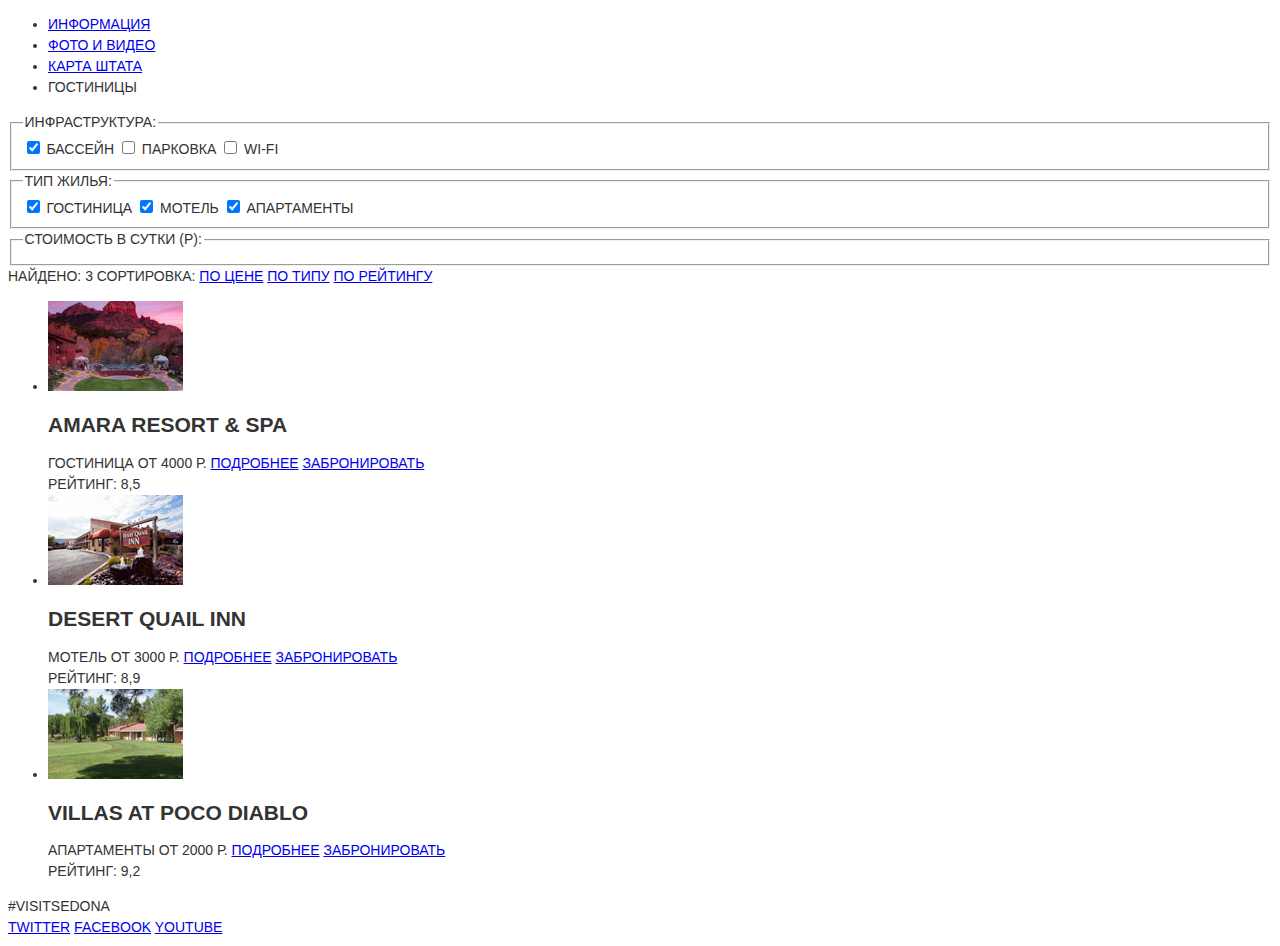
<file: catalog.html>
<!DOCTYPE html>
<html lang="ru">
	<head>
		<meta charset="utf-8">
		<title>HTML Academy: Седона</title>
		<link rel="stylesheet" href="css\style.css">
	</head>
	<body>
	<div class="container">
		<!-- Хедер -->
		<header class="main-header">
			<!-- Главная навигация -->
			<nav class="main-nav">
				<ul class="main-nav-list">
					<li class="main-nav-item"><a class="main-nav-link" href="#">Информация</a></li>
					<li class="main-nav-item"><a class="main-nav-link" href="#">Фото и видео</a></li>
					<li class="main-nav-item"><a class="main-nav-link" href="#">Карта штата</a></li>
					<li class="main-nav-item"><a class="main-nav-link">Гостиницы</a></li>
				</ul>
			</nav>
		</header>
		<main>
			<!-- Секция с фильтрами отелей -->
			<section class="filter-container">
				<form class="form" action="#" method="post">
					<fieldset class="filter-block">
						<legend class="filter-title">Инфраструктура:</legend>
						<label class="field-checkbox">
							<input class="field-checkbox-input" type="checkbox" name="pool" checked>
							<span class="field-checkbox-title">Бассейн</span>
						</label>
						<label class="field-checkbox">
							<input class="field-checkbox-input" type="checkbox" name="parking">
							<span class="field-checkbox-title">Парковка</span>
						</label>
						<label class="field-checkbox">
							<input class="field-checkbox-input" type="checkbox" name="wifi">
							<span class="field-checkbox-title">Wi-fi</span>
						</label>
					</fieldset>
					<fieldset class="filter-block">
						<legend class="filter-title">Тип жилья:</legend>
						<label class="field-checkbox">
							<input class="field-checkbox-input" type="checkbox" name="hotel" checked>
							<span class="field-checkbox-title">Гостиница</span>
						</label>
						<label class="field-checkbox">
							<input class="field-checkbox-input" type="checkbox" name="motel" checked>
							<span class="field-checkbox-title">Мотель</span>
						</label>
						<label class="field-checkbox">
							<input class="field-checkbox-input" type="checkbox" name="apartments" checked>
							<span class="field-checkbox-title">Апартаменты</span>
						</label>
					</fieldset>
					<fieldset class="filter-block-right">
						<legend class="filter-title">Стоимость в сутки (Р):</legend>
						<!-- Фильтр по стоимости. Сделать! -->
					</fieldset>
				</form>
			</section>
			<section class="products">
				<div class="sorting-row">
					<span class="sorting-found">Найдено:</span>
					<span class="sorting-found-count">3</span>
					<span class="sorting-name">Сортировка:</span>
					<a class="sorting" href="#">По цене</a>
					<a class="sorting" href="#">По типу</a>
					<a class="sorting" href="#">По рейтингу</a>
				</div>
				<ul class="product-list">
					<li class="product-item">
							<div class="product-image">
								<img class="product-image-content" src="img\product-content-pic-1.jpg" width="135px" height="90px" alt="Amara resort & SPA">
							</div>
							<div class="product-info">
								<h2 class="product-title">Amara resort & SPA</h2>
								<span class="product-type">Гостиница</span>
								<span class="product-price">от 4000 р.</span>
								<a class="btn secondary-btn" href="#">Подробнее</a>
								<a class="btn primary-btn" href="#">Забронировать</a>
							</div>
							<div class="product-rating">
								<span class="product-rating-text">Рейтинг: 8,5</span>
							</div>
					</li>
					<li class="product-item">
							<div class="product-image">
								<img class="product-image-content" src="img\product-content-pic-2.jpg" width="135px" height="90px" alt="Desert Quail Inn">
							</div>
							<div class="product-info">
								<h2 class="product-title">Desert Quail Inn</h2>
								<span class="product-type">Мотель</span>
								<span class="product-price">от 3000 р.</span>
								<a class="btn secondary-btn" href="#">Подробнее</a>
								<a class="btn primary-btn" href="#">Забронировать</a>
							</div>
							<div class="product-rating">
								<span class="product-rating-text">Рейтинг: 8,9</span>
							</div>
					</li>
					<li class="product-item">
							<div class="product-image">
								<img class="product-image-content" src="img\product-content-pic-3.jpg" width="135px" height="90px" alt="Villas at Poco Diablo">
							</div>
							<div class="product-info">
								<h2 class="product-title">Villas at Poco Diablo</h2>
								<span class="product-type">Апартаменты</span>
								<span class="product-price">от 2000 р.</span>
								<a class="btn secondary-btn" href="#">Подробнее</a>
								<a class="btn primary-btn" href="#">Забронировать</a>
							</div>
							<div class="product-rating">
								<span class="product-rating-text">Рейтинг: 9,2</span>
							</div>
					</li>
				</ul>
			</section>
		</main>
		<!-- Футер -->
		<footer class="main-footer">
				<div class="container">
					<span class="footer-hashtag">#visitsedona</span>
					<section class="footer-social">
						<a class="social-btn social-btn-tw" href="#">Twitter</a>
						<a class="social-btn social-btn-fb" href="#">Facebook</a>
						<a class="social-btn social-btn-yt" href="#">YouTube</a>
					</section>
					<section class="footer-copyright">
						<a class="btn" href="https://htmlacademy.ru"></a>
					</section>
				</div>
		</footer>
	</div>
	</body>
</html>
</file>
